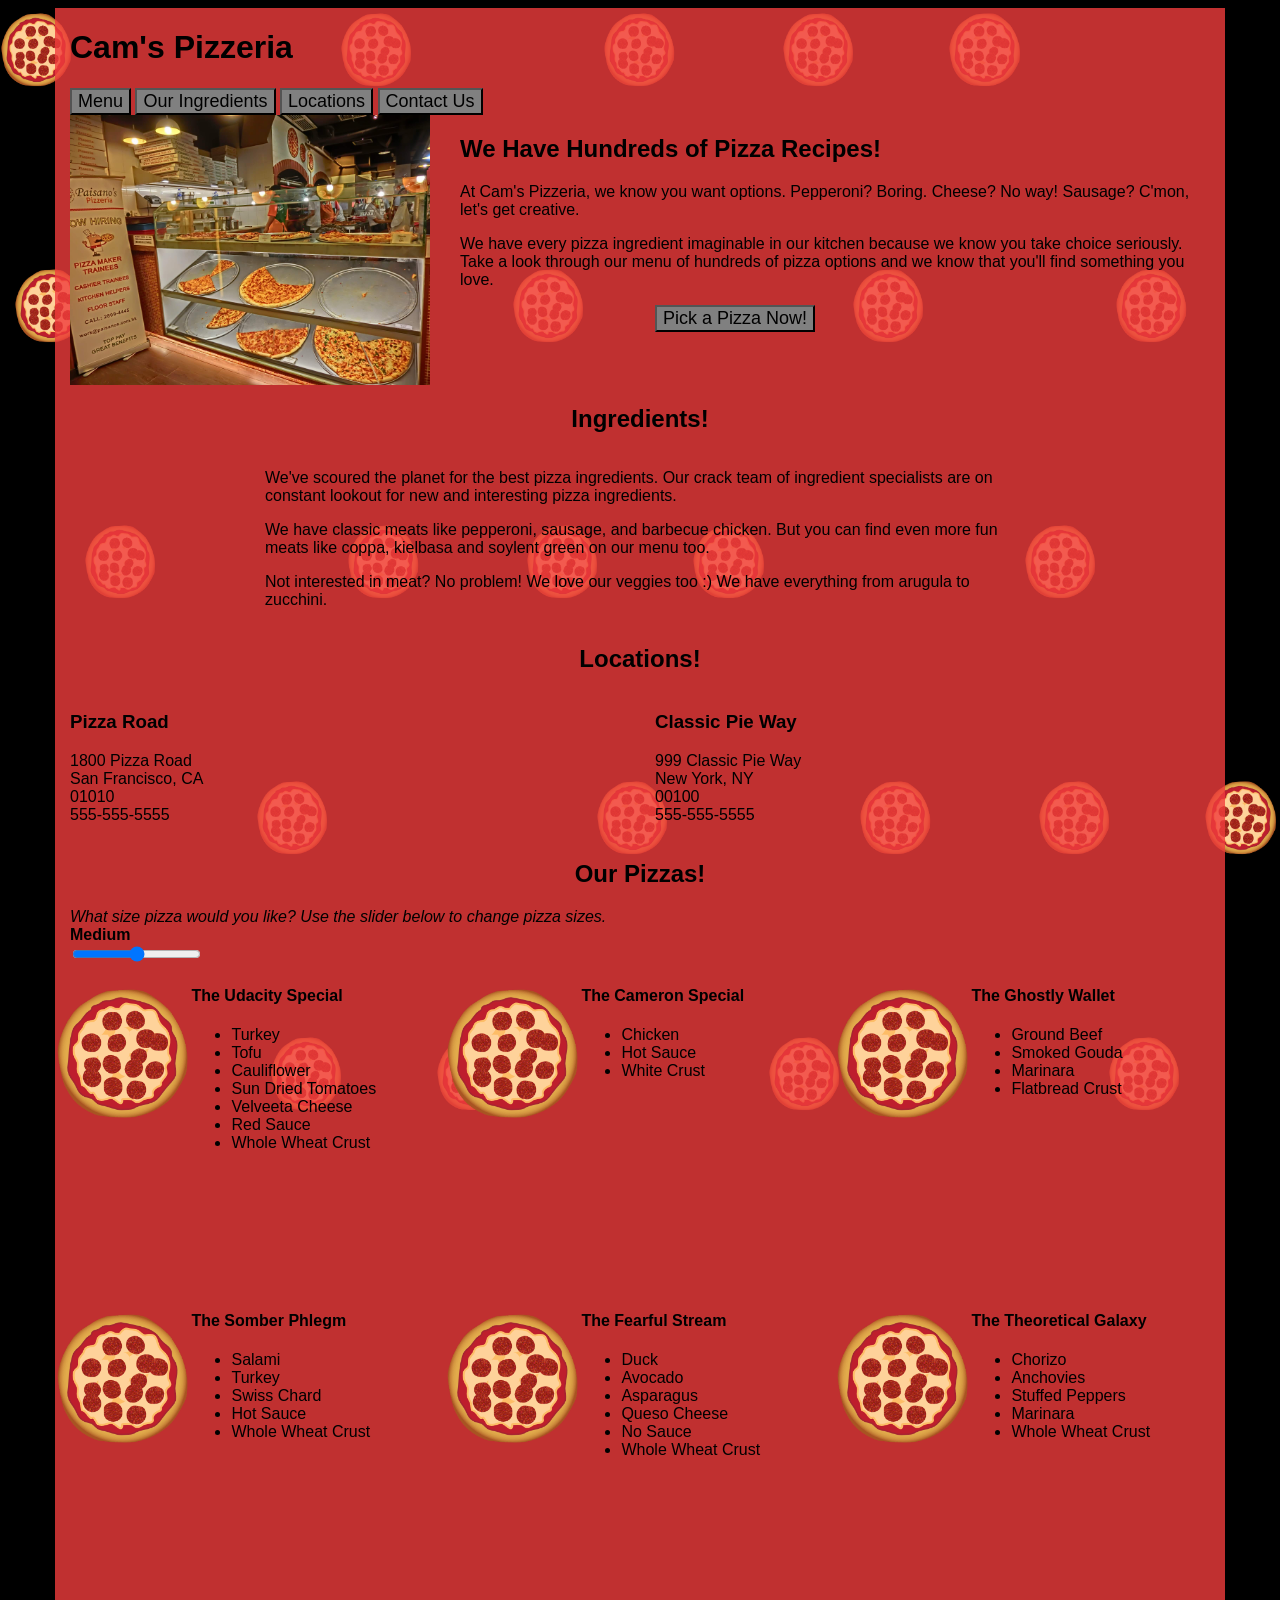
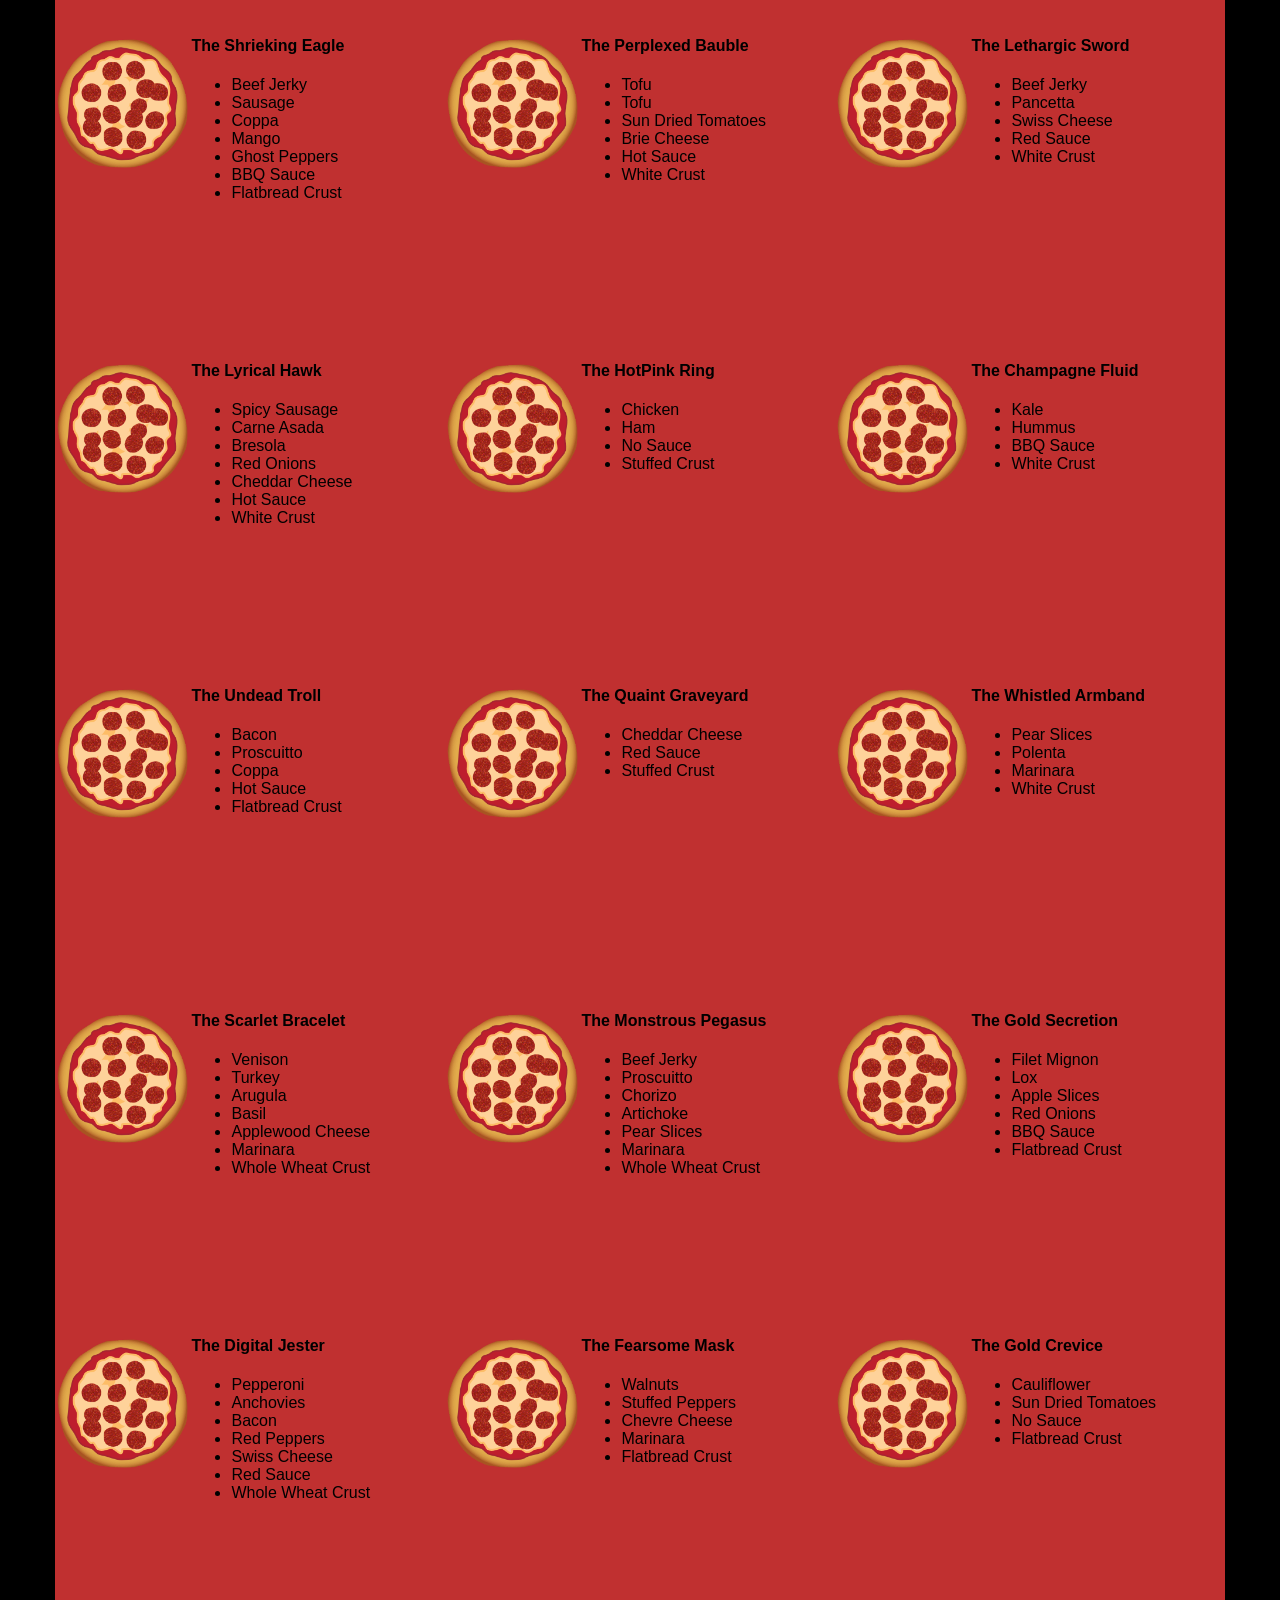
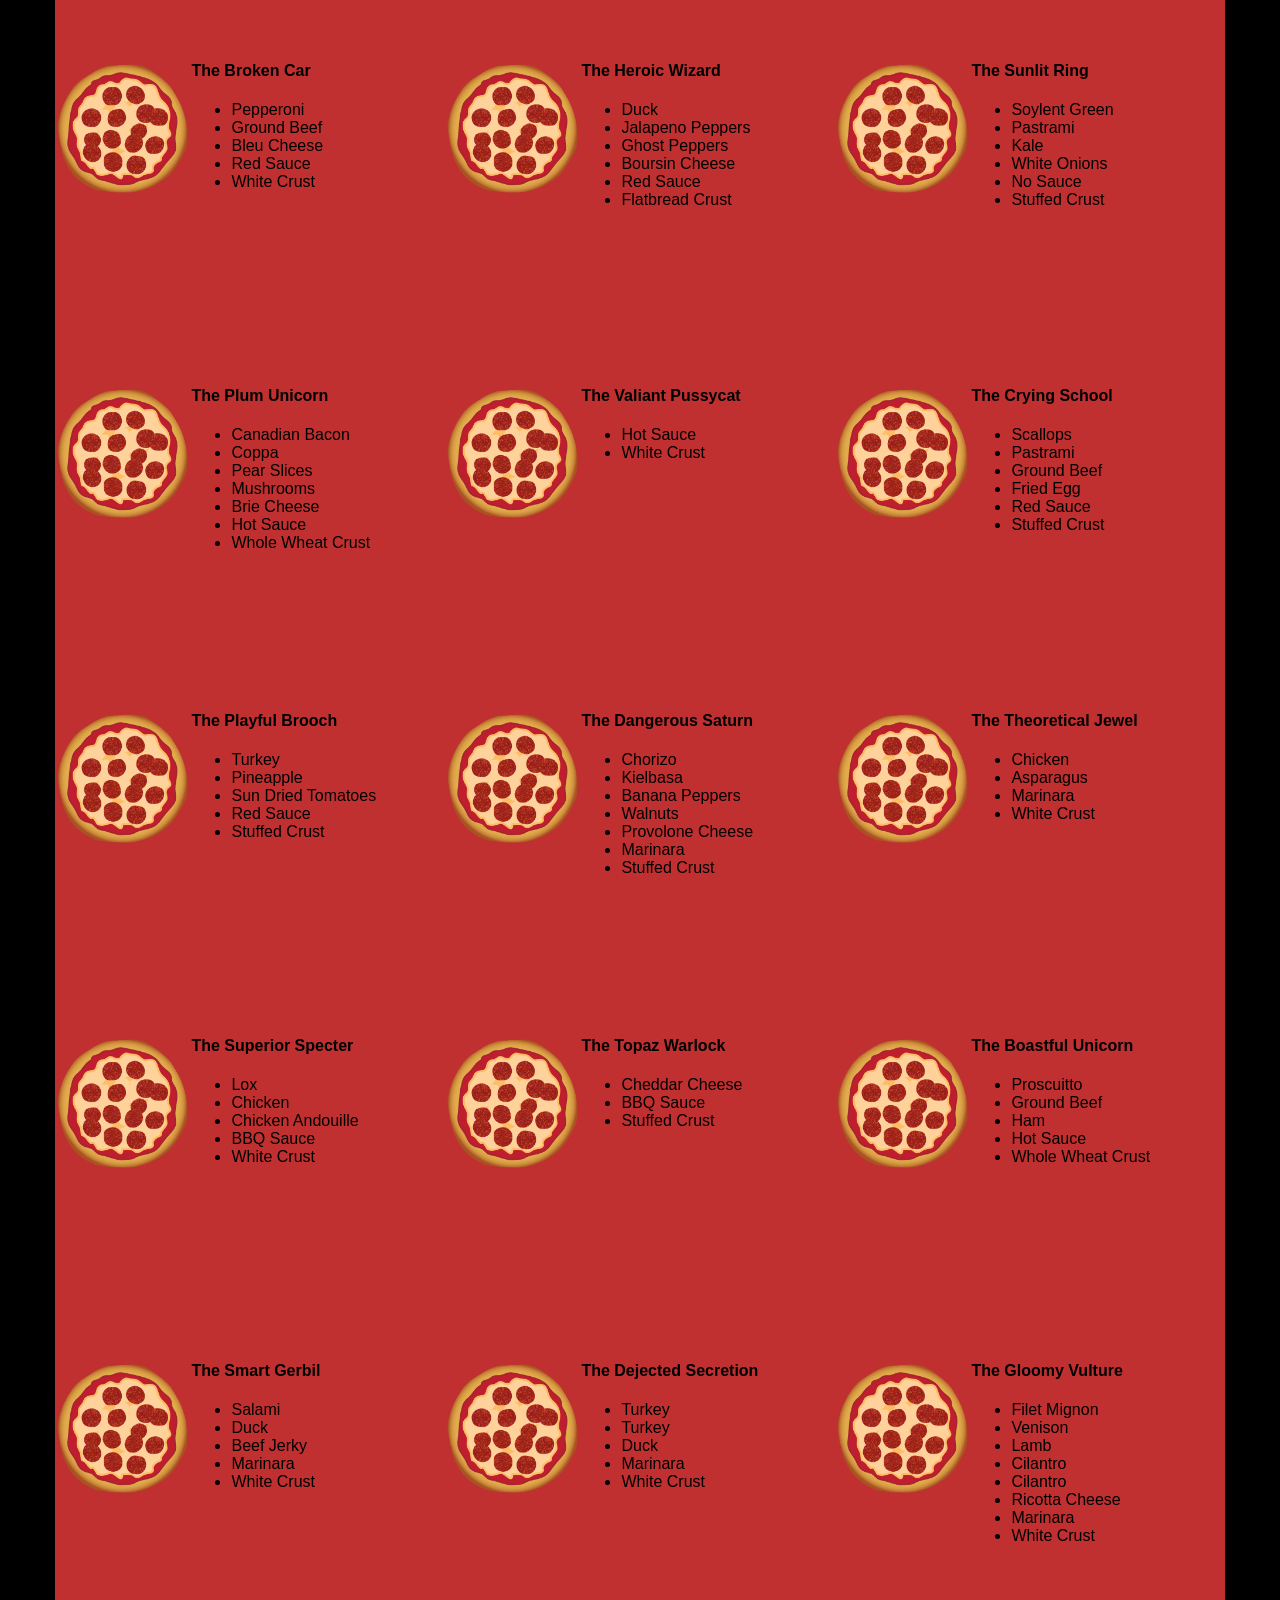
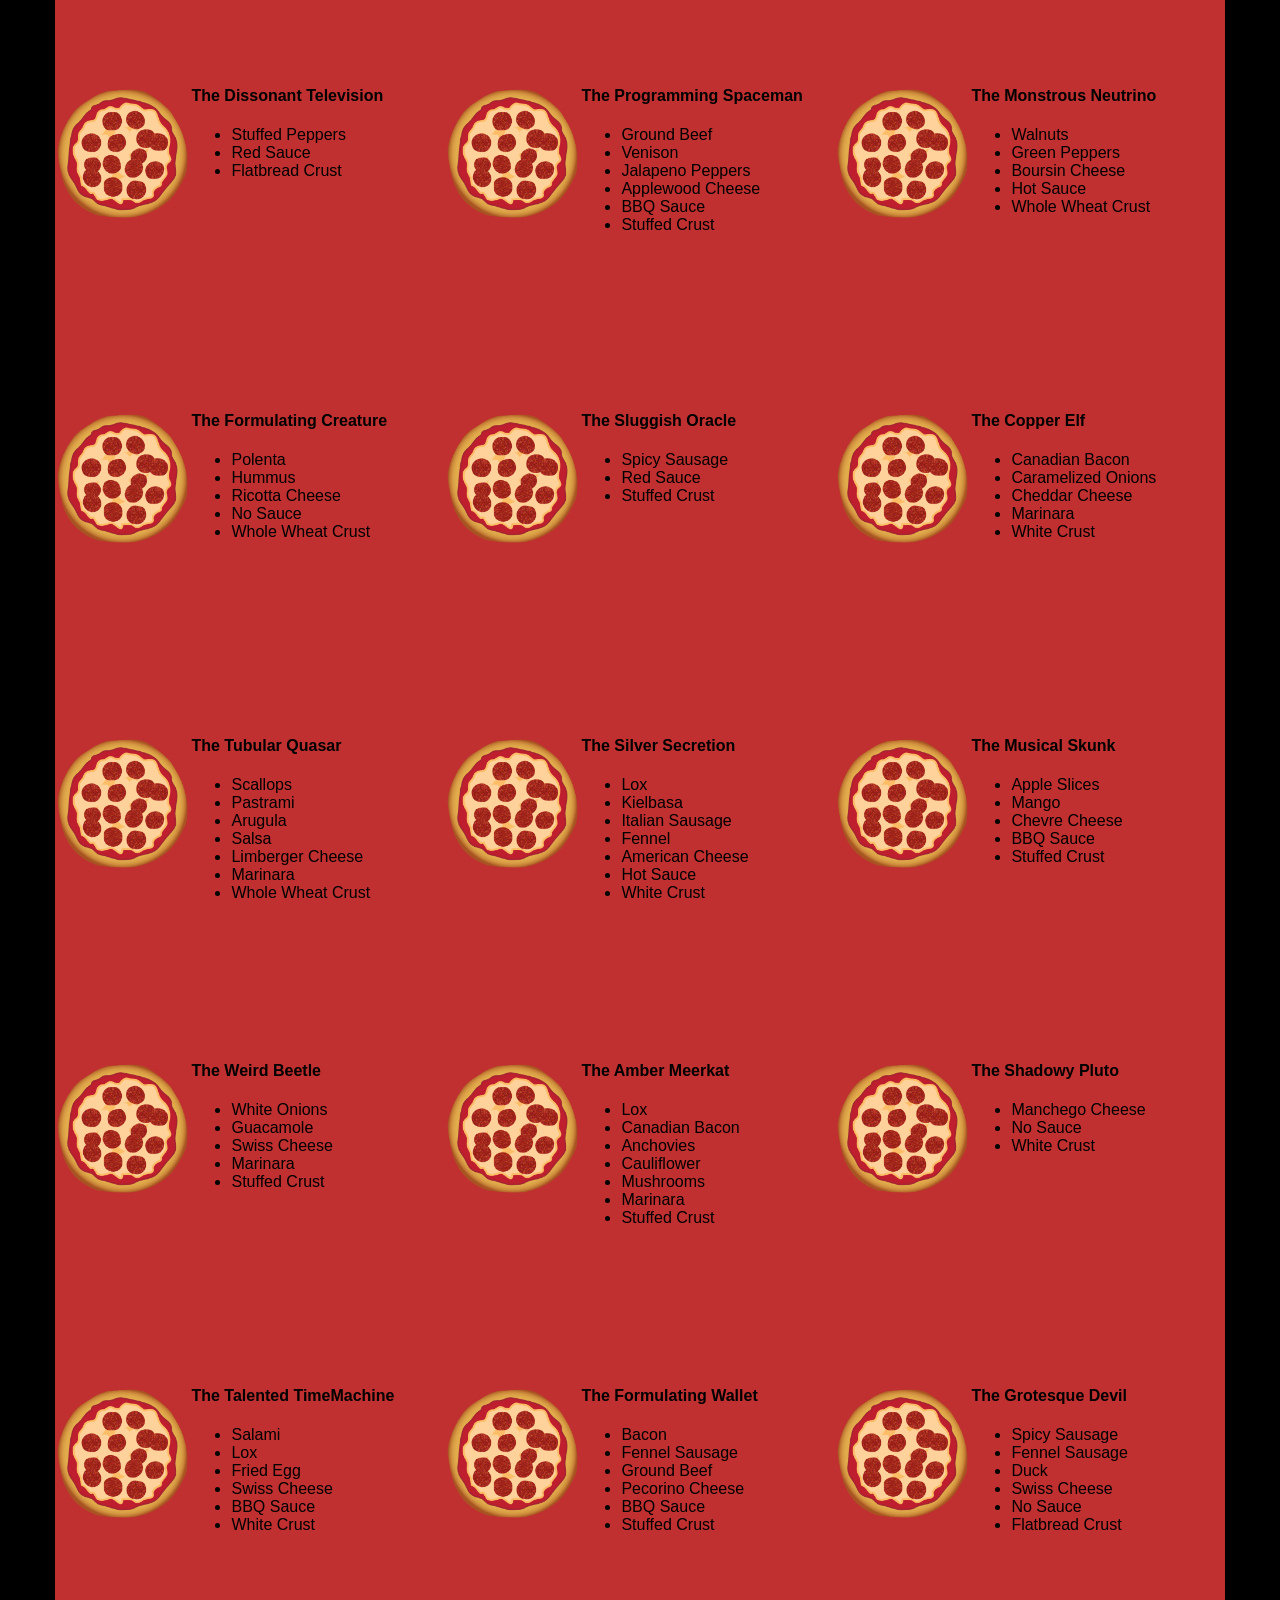
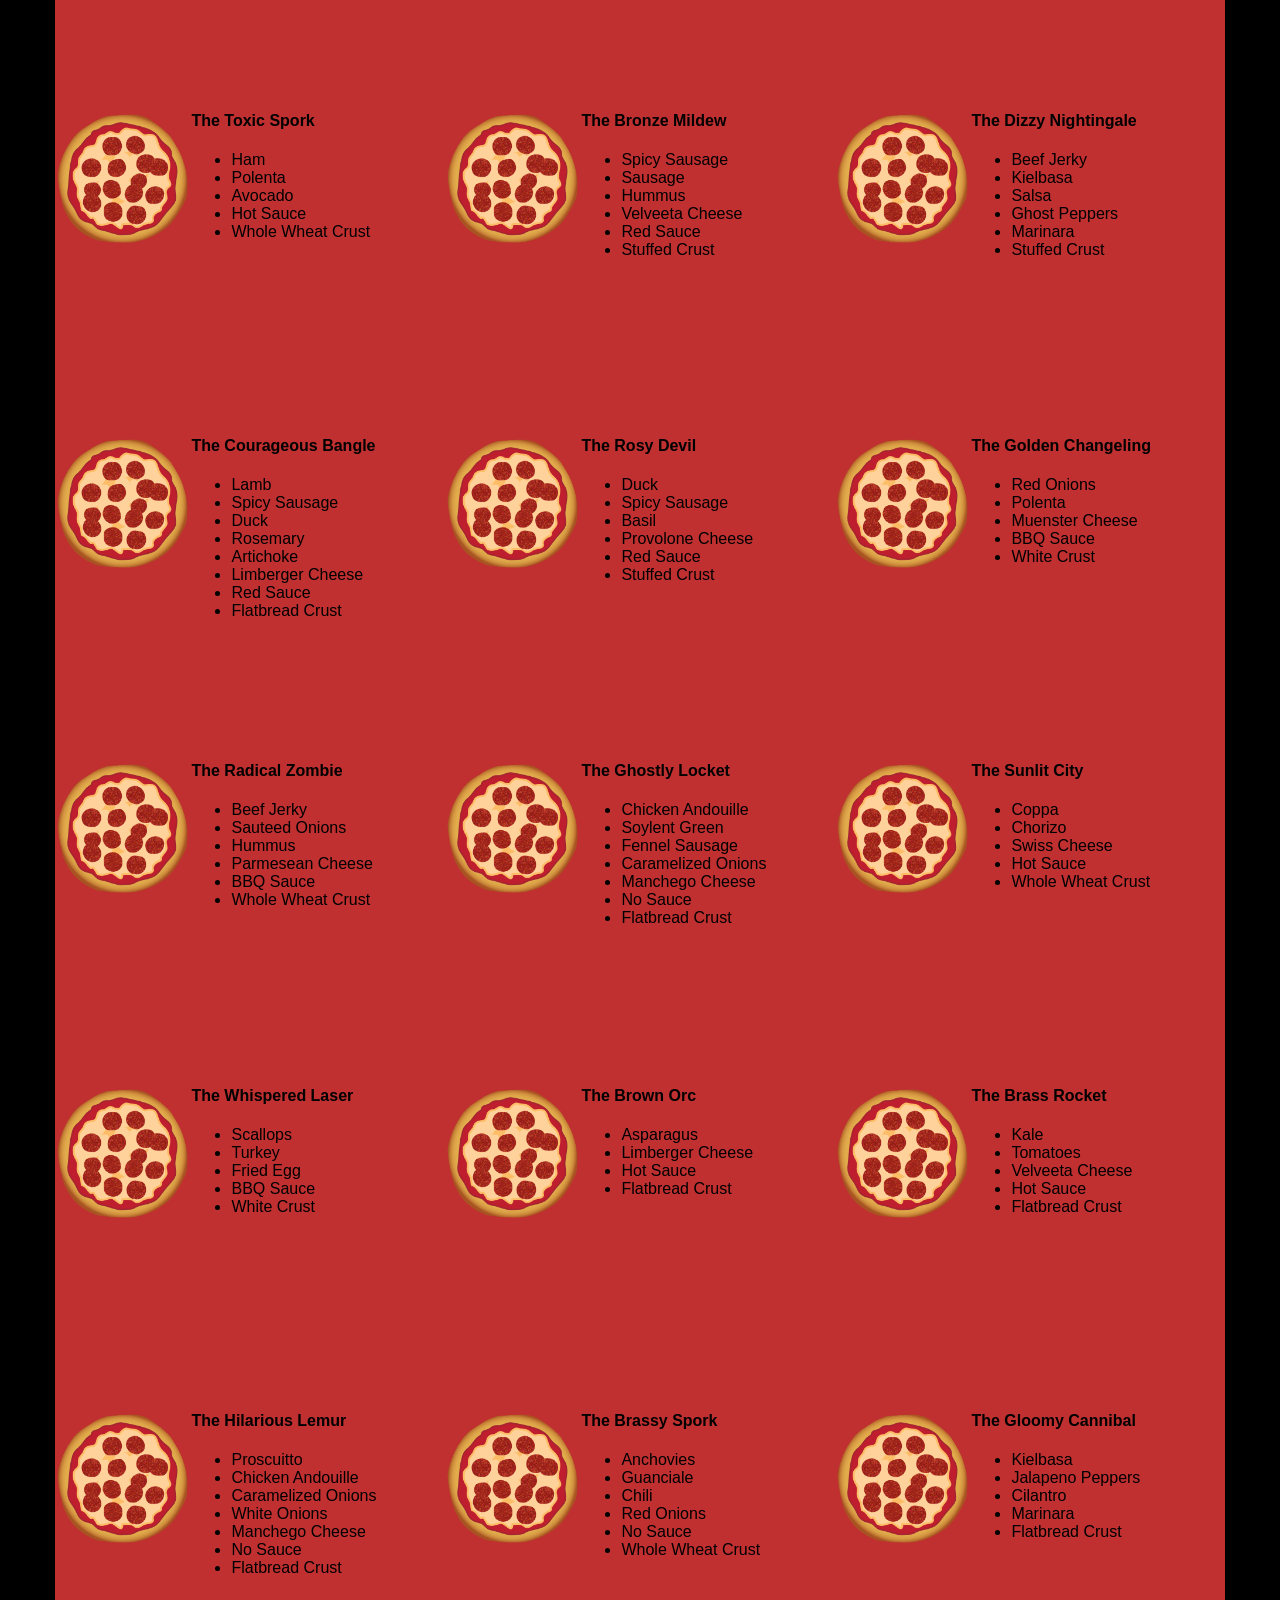
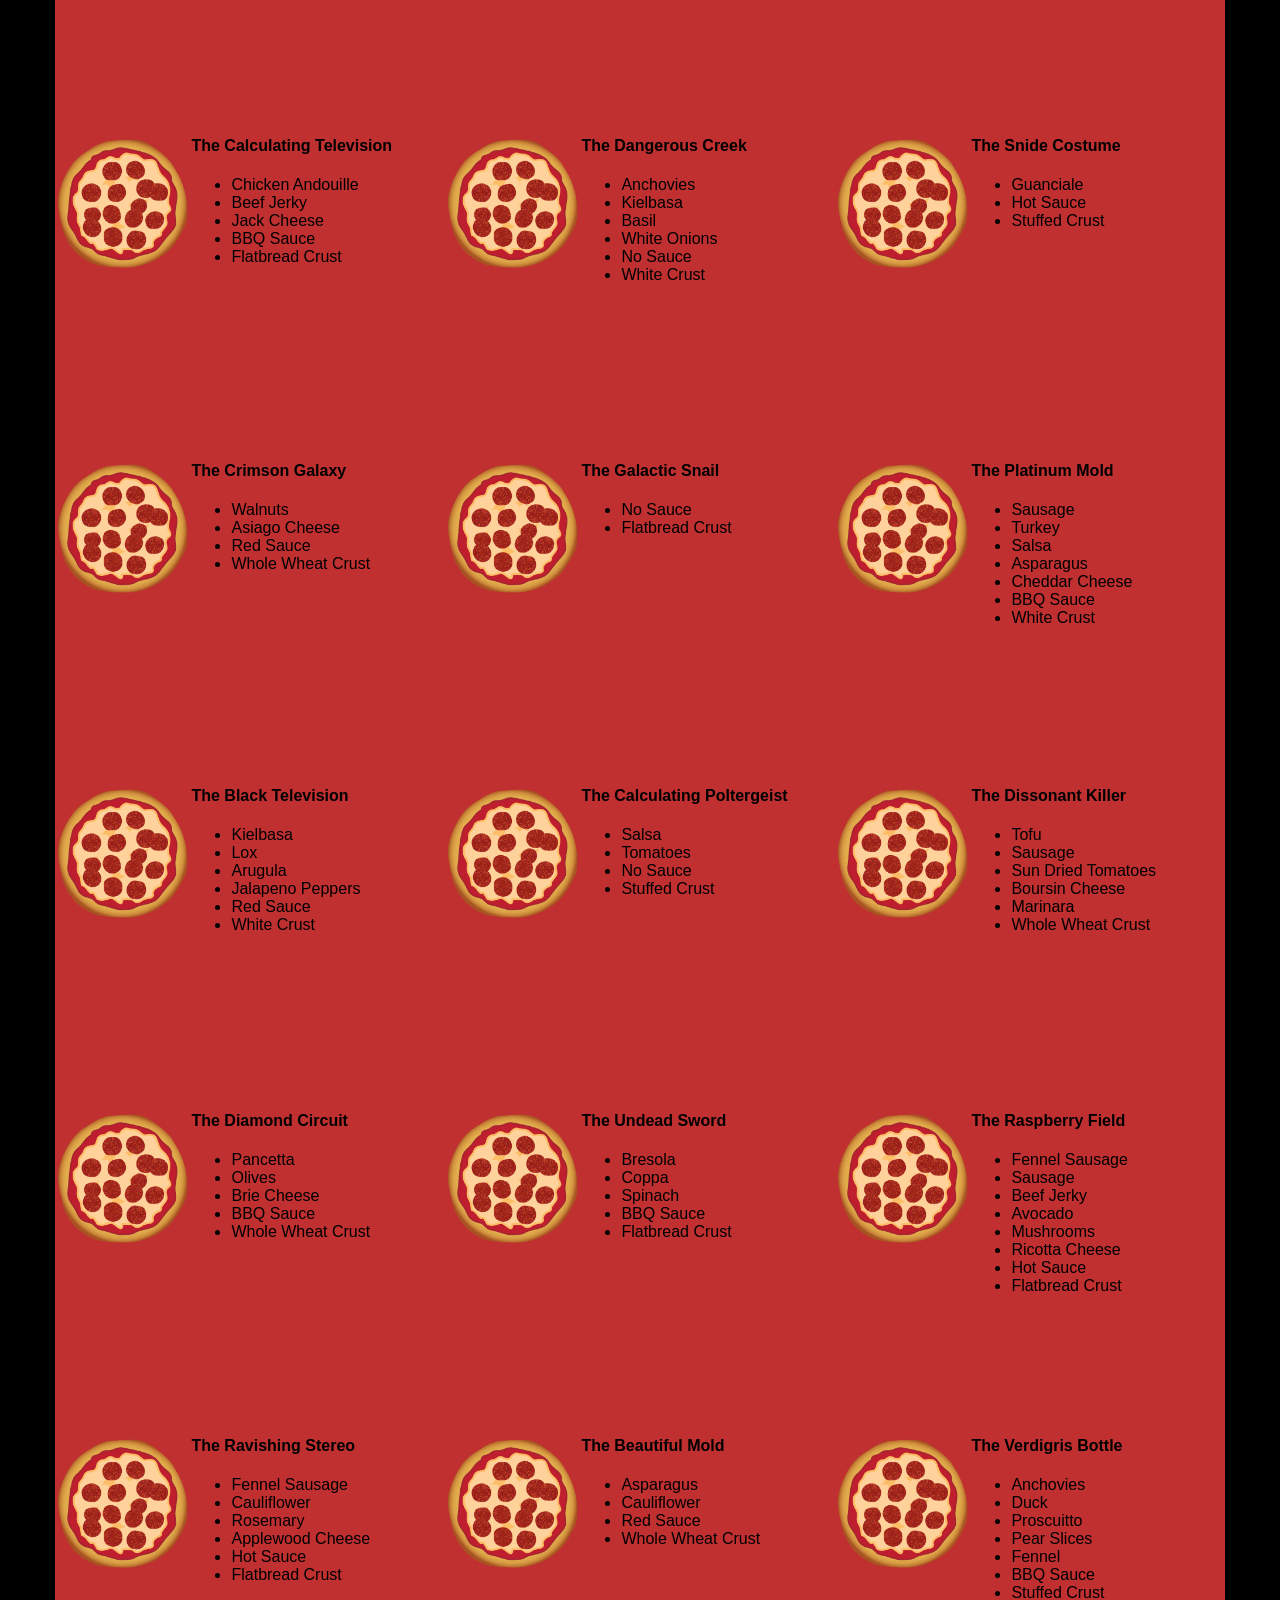
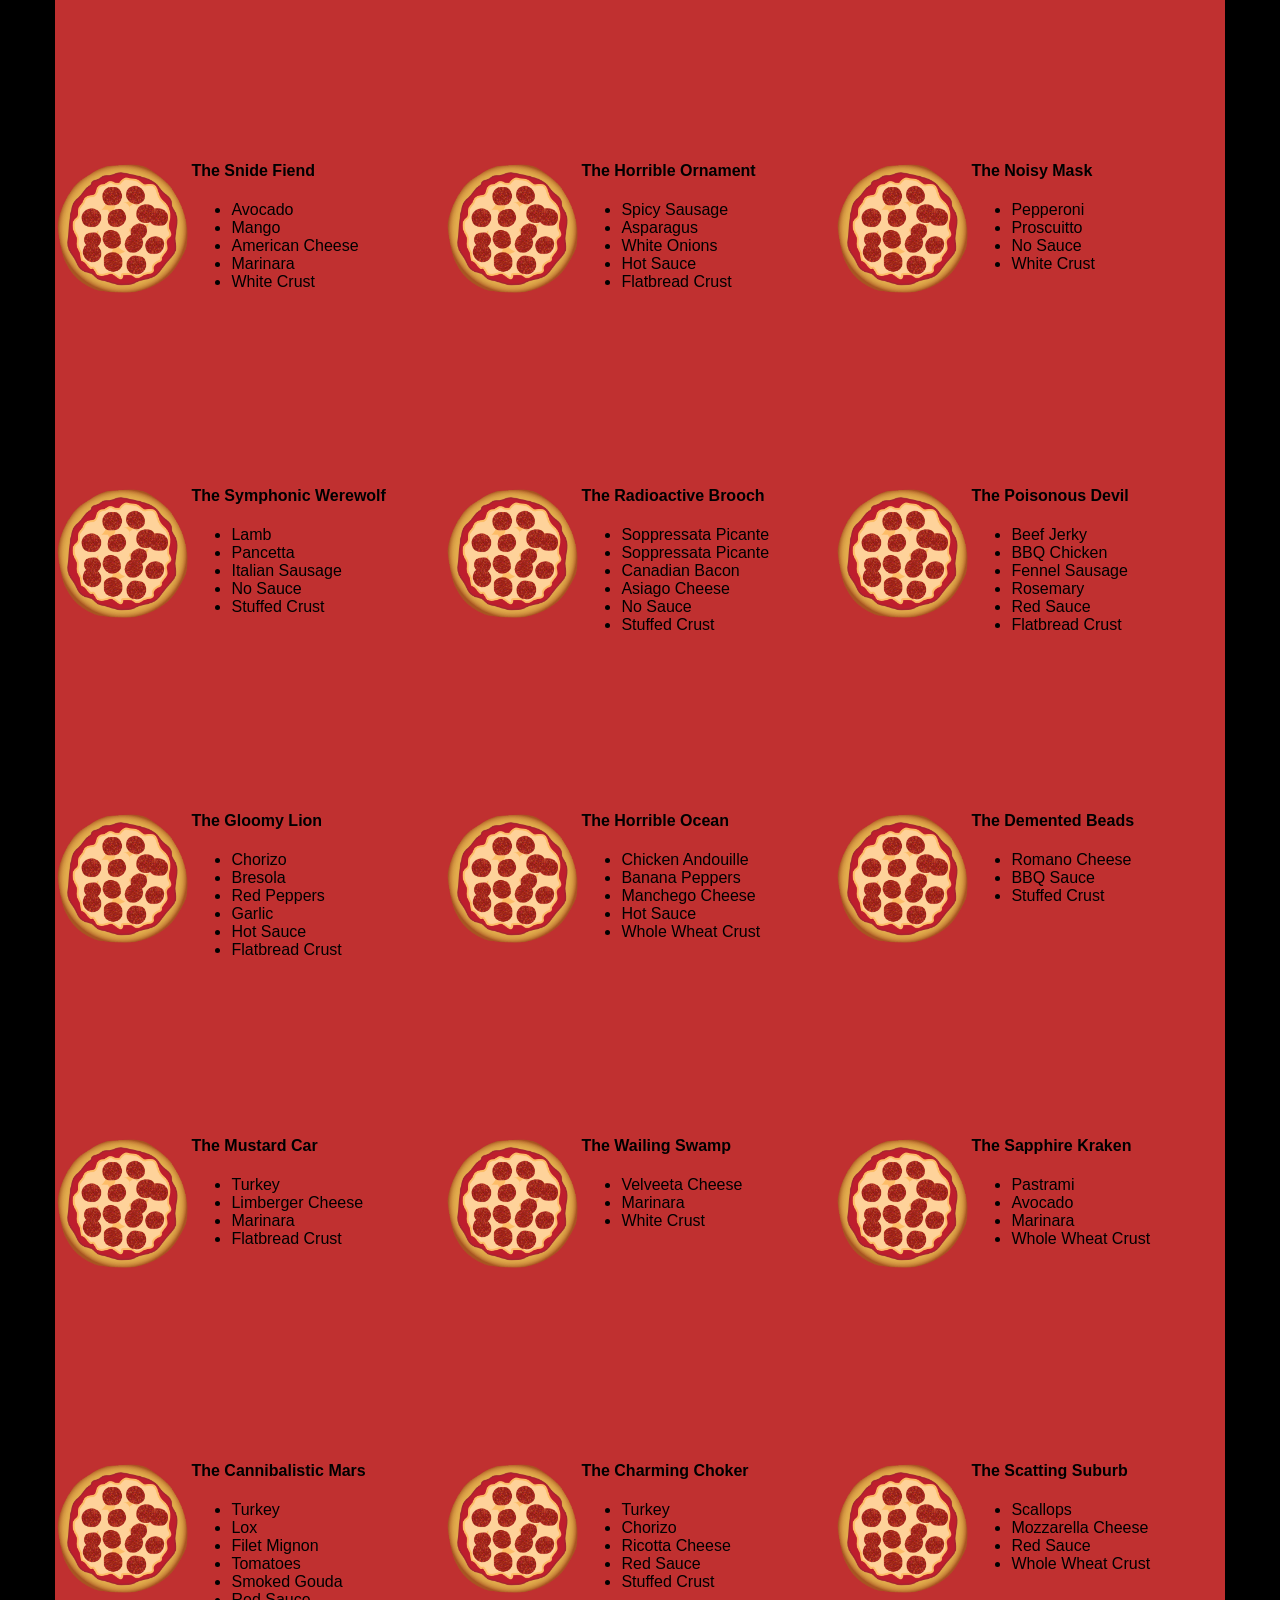
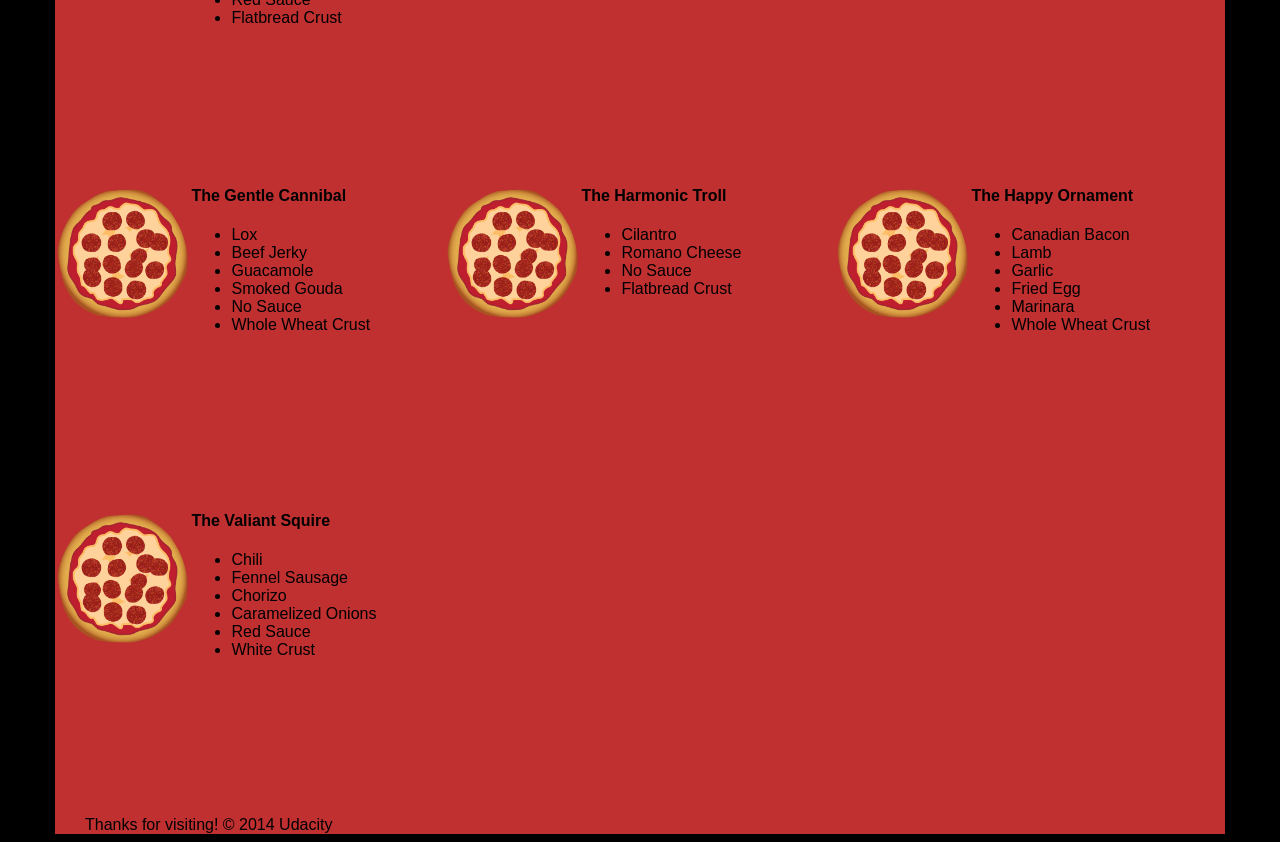
<file: views/pizza.html>
<!DOCTYPE HTML>
<html>
<head>
  <link rel="stylesheet" href="css/style.min.css">
  <link rel="stylesheet" href="css/bootstrap-grid.min.css">
</head>

<body>
  <div class="container">
    <div id="header" class="row">
      <div class="col-md-6">
        <div class="row">
          <div class="col-md-12">
            <h1>Cam's Pizzeria</h1>
            <div class="row">
              <div id="menu" class="col-md-12">
                <form action="#randomPizzas">
                  <input type="submit" value="Menu">
                </form>
                <form action="#ingredients">
                  <input type="submit" value="Our Ingredients">
                </form>
                <form action="#locations">
                  <input type="submit" value="Locations">
                </form>
                <form action="#" onsubmit="alert('Thanks for clicking! This button doesn\'t do anything because this is a fake pizzeria :\)')">
                  <input type="submit" value="Contact Us">
                </form>
              </div>
            </div>
          </div>
        </div>
      </div>
      <div id="movingPizzas1" class="col-md-6">
      </div>
    </div>
    <div id="callToAction" class="row">
      <div class="col-md-4">
        <img src="images/pizzeria-optimized.jpg" class="img-responsive"> <!-- Image credit to: http://commons.wikimedia.org/wiki/File:HK_TST_night_%E5%98%89%E8%98%AD%E9%81%93_Granville_Road_restaurant_Paisano's_Pizzeria_pizza_Dec-2013.JPG -->
      </div>
      <div class="col-md-8">
        <div class="row">
          <div class="col-md-12">
            <h2>We Have Hundreds of Pizza Recipes!</h2>
            <p>At Cam's Pizzeria, we know you want options. Pepperoni? Boring. Cheese? No way! Sausage? C'mon, let's get creative.</p>

            <p>We have every pizza ingredient imaginable in our kitchen because we know you take choice seriously. Take a look through our menu of hundreds of pizza options and we know that you'll find something you love.</p>
          </div>
        </div>
        <div class="row">
          <div class="col-md-6 col-md-push-3">
            <form action="#randomPizzas">
              <input type="submit" value="Pick a Pizza Now!">
            </form>
          </div>
        </div>
      </div>
    </div>
    <div id="ingredients" class="row">
      <div class="col-md-8 col-md-push-2">
        <div class="row">
          <div class="col-md-12 centered">
            <h2>Ingredients!</h2>
          </div>
        </div>
        <div class="row">
          <div class="col-md-12">
            <p>We've scoured the planet for the best pizza ingredients. Our crack team of ingredient specialists are on constant lookout for new and interesting pizza ingredients.</p>

            <p>We have classic meats like pepperoni, sausage, and barbecue chicken. But you can find even more fun meats like coppa, kielbasa and soylent green on our menu too.</p>

            <p>Not interested in meat? No problem! We love our veggies too :) We have everything from arugula to zucchini.</p>
          </div>
        </div>
      </div>
    </div>
    <div id="locations" class="row">
      <div class="col-md-12">
        <h2 style="text-align: center">Locations!</h2>
        <div class="row">
          <div class="col-md-6">
            <h3>Pizza Road</h3>
            <p>1800 Pizza Road<br>San Francisco, CA<br>01010<br>555-555-5555</p>
          </div>
          <div class="col-md-6">
            <h3>Classic Pie Way</h3>
            <p>999 Classic Pie Way<br>New York, NY<br>00100<br>555-555-5555</p>
          </div>
        </div>
      </div>
    </div>
    <div id="pizzaGenerator" class="row">
      <div class="col-md-12">
        <h2 style="text-align: center">Our Pizzas!</h2>
        <div class="row">
          <div class="col-md-12">
            <em>What size pizza would you like? Use the slider below to change pizza sizes.</em>
          </div>
          <div id="pizzaSize" class="col-md-6">Medium</div>
          <div class="col-md-12">
            <input id="sizeSlider" type="range" min="1" max="3" value="2" step="1" onchange="resizePizzas(this.value)"></input>
          </div>
        </div>
        <div id="randomPizzas" class="row">
          <div id="pizza0" class="randomPizzaContainer" style="width:33.33%; height: 325px;">
            <div style="width:35%">
              <img src="images/pizza.png" class="img-responsive">
            </div>
            <div style="width:65%">
              <h4>The Udacity Special</h4>
              <ul>
                <li>Turkey</li>
                <li>Tofu</li>
                <li>Cauliflower</li>
                <li>Sun Dried Tomatoes</li>
                <li>Velveeta Cheese</li>
                <li>Red Sauce</li>
                <li>Whole Wheat Crust</li>
              </ul>
            </div>
          </div>
          <div id="pizza1" class="randomPizzaContainer" style="width:33.33%; height: 325px;">
            <div style="width:35%">
              <img src="images/pizza.png" class="img-responsive">
            </div>
            <div style="width:65%">
              <h4>The Cameron Special</h4>
              <ul>
                <li>Chicken</li>
                <li>Hot Sauce</li>
                <li>White Crust</li>
              </ul>
            </div>
          </div>
        </div>
      </div>
    </div>
    <div id="footer" class="col-md-12">Thanks for visiting! &copy; 2014 Udacity</div>
  </div>
  <script type="text/javascript" src="js/main.js"></script>
</body>

</html>
</html>
</file>
<file: views/css/style.min.css>
/** {
  outline: 1px solid red !important;
}*/
*{-webkit-box-sizing:border-box;-moz-box-sizing:border-box;-box-sizing:border-box}body{font-family:"Trebuchet MS",Helvetica,sans-serif;background:black}input{background:grey;font-size:18px}form{display:inline-block}.centered{text-align:center}#pizzaSize{font-weight:800}.mover{-webkit-backface-visibility:hidden;-moz-backface-visibility:hidden;-ms-backface-visibility:hidden;backface-visibility:hidden;-webkit-transform:translateZ(0);-moz-transform:translateZ(0);-ms-transform:translateZ(0);-o-transform:translateZ(0);transform:translateZ(0);position:fixed;width:256px;z-index:-1}.randomPizzaContainer{float:left;display:flex}.randomPizzaContainer:after{content:"";display:table;clear:both}.container{background-color:rgba(240,60,60,0.8)}
</file>
